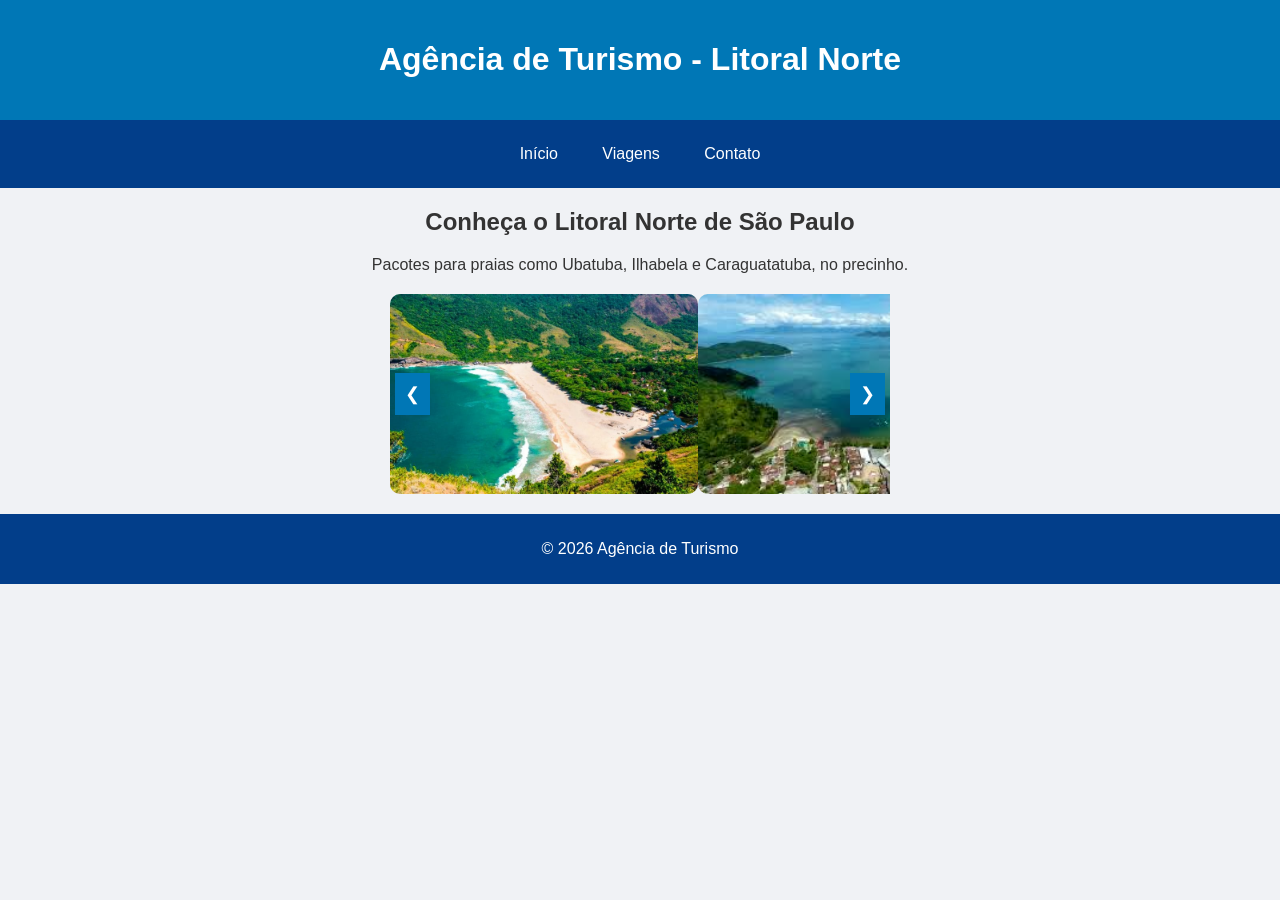
<file: index.html>
<!DOCTYPE html>
<html lang="pt-br">
<head>
  <meta charset="UTF-8">
  <title>Agência de Turismo</title>
  <script src="script.js"></script>
  <link rel="stylesheet" href="style.css">
</head>

<body>

<header>
  <h1>Agência de Turismo - Litoral Norte</h1>
</header>

  <nav>
    <a href="index.html">Início</a>
    <a href="viagens.html">Viagens</a>
    <a href="contato.html">Contato</a>
</nav>


<div class="container">
  <h2>Conheça o Litoral Norte de São Paulo</h2>
  <p>Pacotes para praias como Ubatuba, Ilhabela e Caraguatatuba, no precinho.</p>


<div class="carousel">

  <button class="btn prev" onclick="voltar()">&#10094;</button>

  <div class="slides">
    <img src="img/1.jpg">
    <img src="img/2.jpg">
    <img src="img/3.jpg">
    <img src="img/4.jpg">
  </div>

  <button class="btn next" onclick="avancar()">&#10095;</button>

</div>

<footer>
  <p>© 2026 Agência de Turismo</p>
</footer>

<script src="script.js"></script>

</body>
</html>
</file>
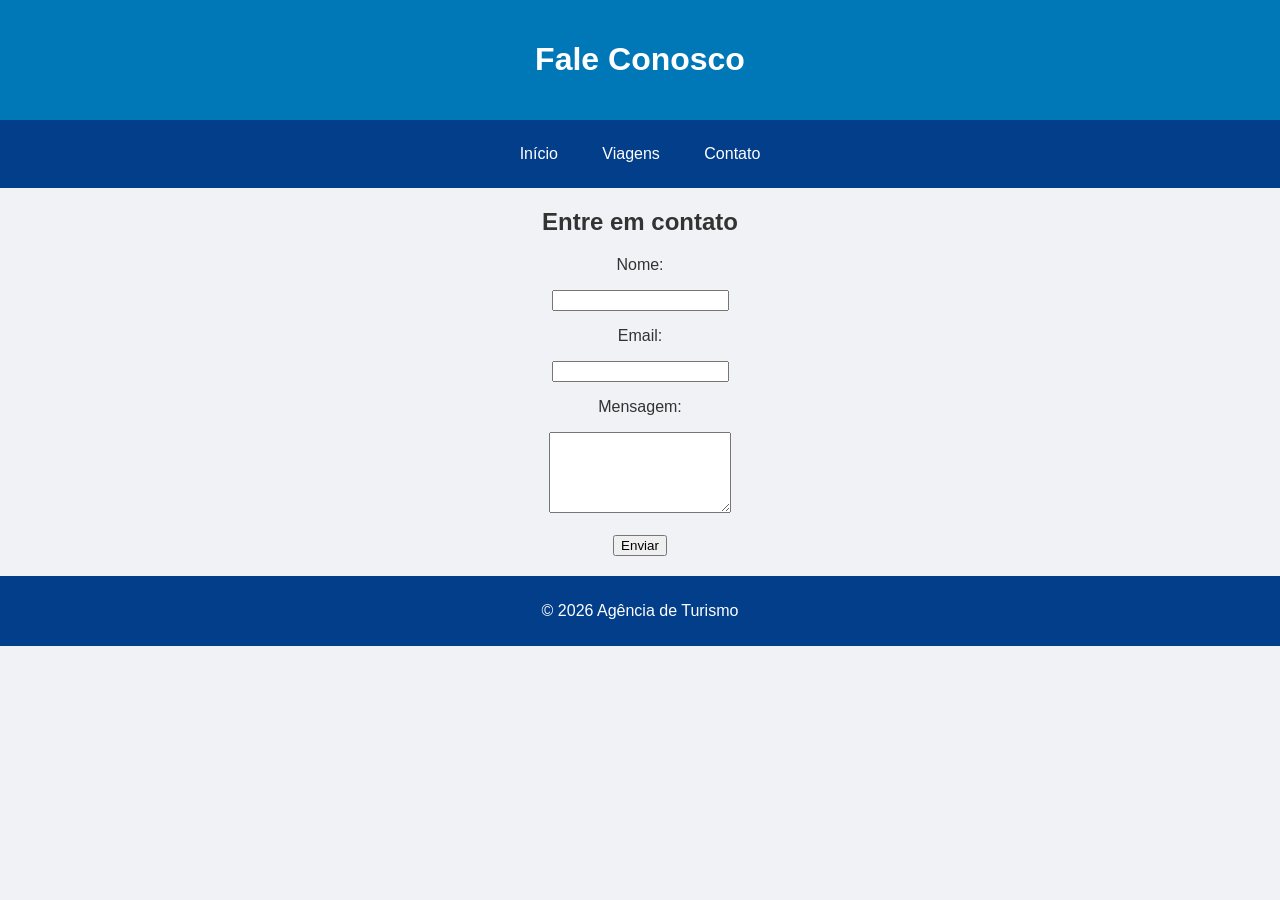
<file: contato.html>
<!DOCTYPE html>
<html lang="pt-br">
<head>
    <meta charset="UTF-8">
    <title>Contato</title>
    <link rel="stylesheet" href="style.css">
    <script src="script.js"></script>
</head>

<body>

<header>
    <h1>Fale Conosco</h1>
</header>

<nav>
    <a href="index.html">Início</a>
    <a href="viagens.html">Viagens</a>
    <a href="contato.html">Contato</a>
</nav>

<div class="conteudo">

    <h2>Entre em contato</h2>

    <p>Nome:</p>
    <input type="text">

    <p>Email:</p>
    <input type="email">

    <p>Mensagem:</p>
    <textarea rows="5"></textarea>

    <br><br>
    <button onclick="enviar()">Enviar</button>

</div>

<footer>
    <p>© 2026 Agência de Turismo</p>
</footer>

</body>
</html>
</file>
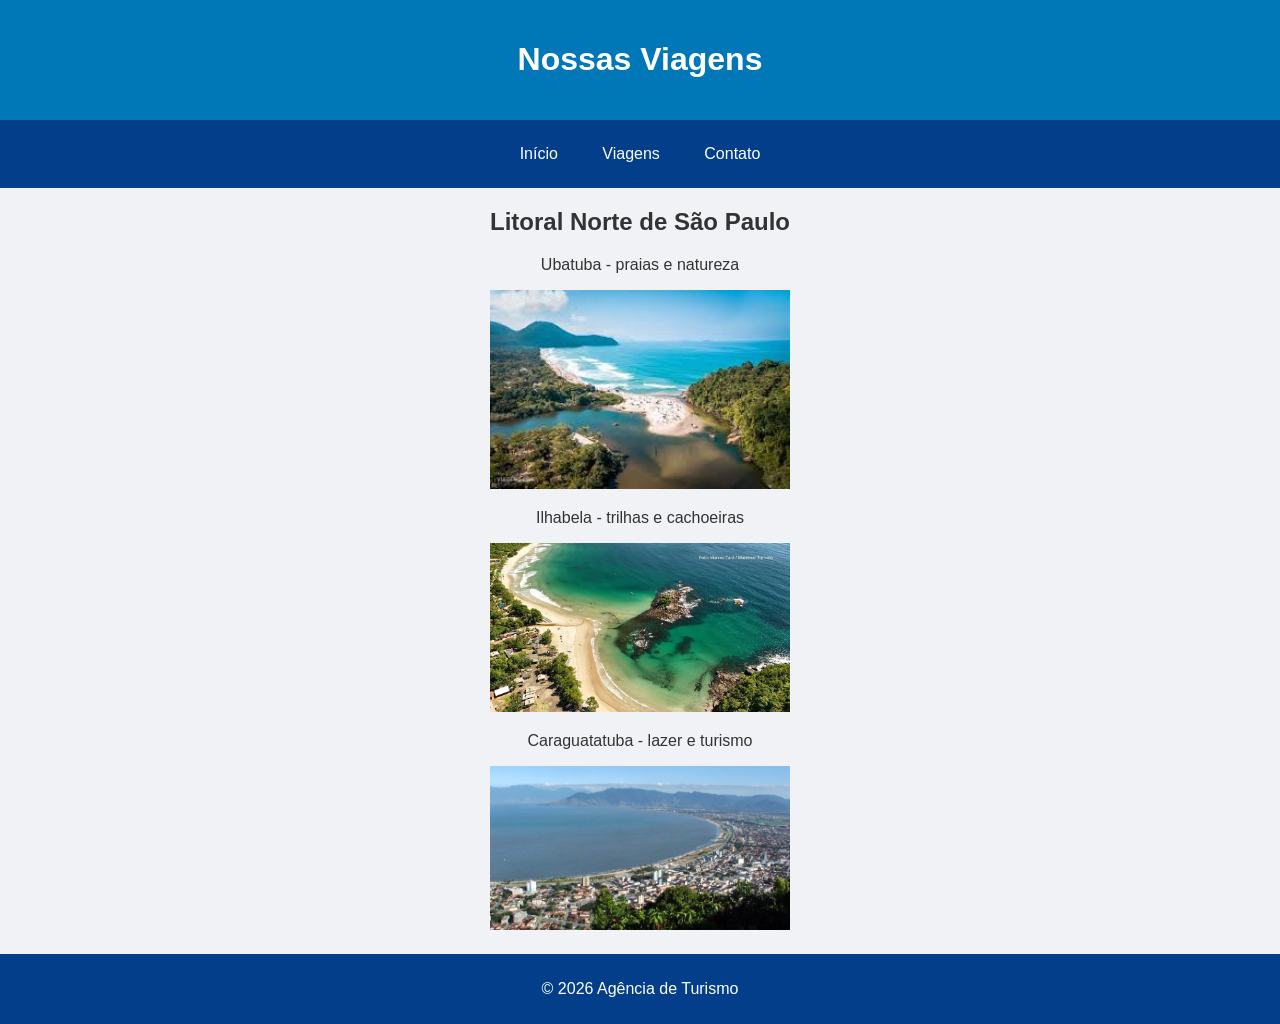
<file: viagens.html>
<!DOCTYPE html>
<html lang="pt-br">
<head>
    <meta charset="UTF-8">
    <title>Viagens</title>
    <link rel="stylesheet" href="style.css">
    <script src="script.js"></script>
</head>

<body>

<header>
    <h1>Nossas Viagens</h1>
</header>

<nav>
    <a href="index.html">Início</a>
    <a href="viagens.html">Viagens</a>
    <a href="contato.html">Contato</a>
</nav>

<div class="conteudo">
    <h2>Litoral Norte de São Paulo</h2>

    <p>Ubatuba - praias e natureza</p>
    <img src="img/ubatuba.jpg" alt="Ubatuba" width="300px">
    <p>Ilhabela - trilhas e cachoeiras</p>
    <img src="img/ilhabela.jpg" alt="Ilhabela" width="300px">
    <p>Caraguatatuba - lazer e turismo</p>
    <img src="img/Caraguatatuba.jpeg" alt="Caraguatatuba" width="300px">

</div>

<footer>
    <p>© 2026 Agência de Turismo</p>
</footer>

</body>
</html>
</file>
<file: style.css>
body {
    font-family: Arial, Helvetica, sans-serif;
    background-color: #f0f2f5;
    color: #333;
    margin: 0;
}

/* --- Cabeçalho --- */
header {
    background-color: #0077b6;
    color: white;
    text-align: center;
    padding: 20px;
}

/* --- Menu --- */
nav {
    background-color: #023e8a;
    text-align: center;
    padding: 10px;
}

nav a {
    color: white;
    margin: 10px;
    text-decoration: none;
}

/* --- CARROSSEL --- */
.carousel {
    width: 500px;
    overflow: hidden;
    margin: 20px auto;
    position: relative;
}

.slides {
    display: flex;
    transition: transform 0.5s ease;
}

.slides img {
    width: 500px;
    height: 200px;
    border-radius: 10px;
}

/* --- BOTÕES --- */
.btn {
    position: absolute;
    top: 50%;
    transform: translateY(-50%);
    background-color: #0077b6;
    color: white;
    border: none;
    padding: 10px;
    cursor: pointer;
    font-size: 18px;
}

.prev {
    left: 5px;
}

.next {
    right: 5px;
}

/* --- Rodapé --- */
footer {
    background-color: #023e8a;
    color: white;
    text-align: center;
    padding: 10px;
    margin-top: 20px;
}

.container h2{
    text-align: center;
}

.container p {
    text-align: center;
}

nav a {
    display: inline-block;
    padding: 5px 10px;
    border-radius: 5px;
    transition: 0.3s;
}

/* Efeito quando passa o mouse */
nav a:hover {
    background-color: #0077b6;
    color: white;
}

.conteudo {
  text-align: center;
}
</file>
